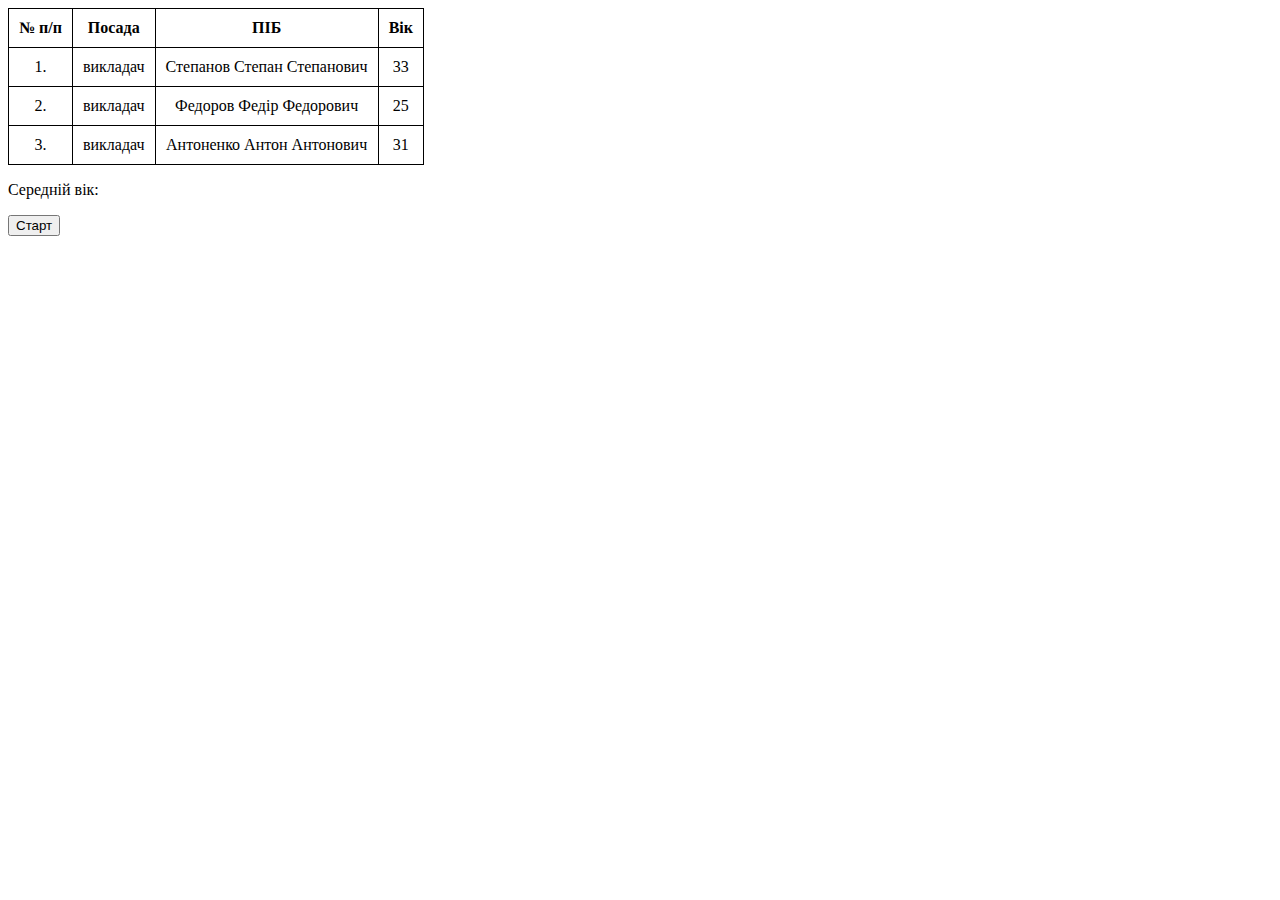
<file: zalik/1/index.html>
<!DOCTYPE html>
<html lang="en">
<head>
    <meta charset="UTF-8">
    <title>№1</title>
    <link rel="stylesheet" href="style.css">
</head>
<body>
<table id="data-table">
    <tr>
        <th>№ п/п</th>
        <th>Посада</th>
        <th>ПІБ</th>
        <th>Вік</th>
    </tr>
    <tr>
        <td>1.</td>
        <td>викладач</td>
        <td>Степанов Степан Степанович</td>
        <td>33</td>
    </tr>
    <tr>
        <td>2.</td>
        <td>викладач</td>
        <td>Федоров Федір Федорович</td>
        <td>25</td>
    </tr>
    <tr>
        <td>3.</td>
        <td>викладач</td>
        <td>Антоненко Антон Антонович</td>
        <td>31</td>
    </tr>
</table>
<p id="average-age">Середній вік: </p>
<button onclick="calculateAverage()">Старт</button>
<script src="script.js"></script>
</body>
</html>
</file>
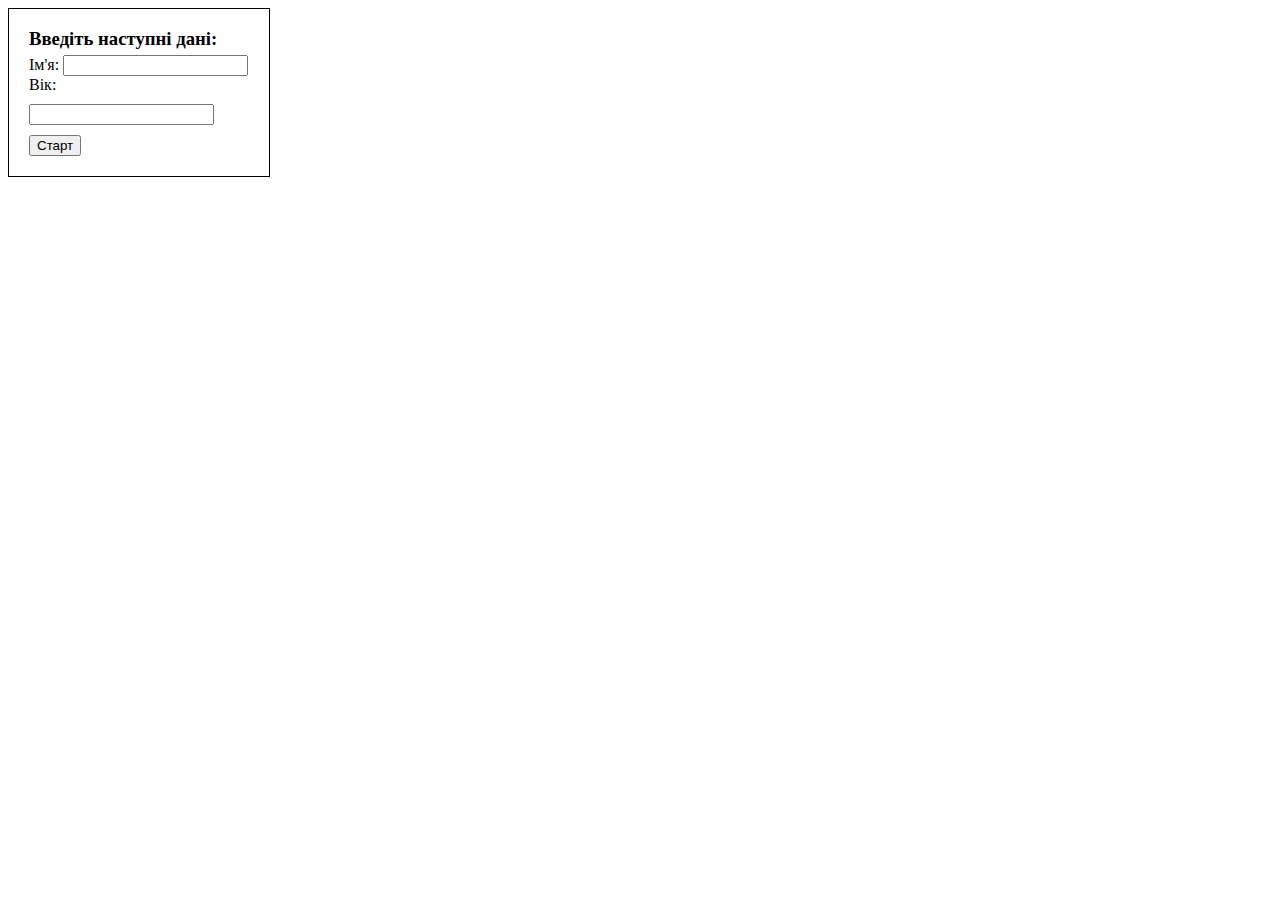
<file: zalik/4/index.html>
<!DOCTYPE html>
<html lang="en">
<head>
    <meta charset="UTF-8">
    <title>№4</title>
  <link rel="stylesheet" href="style.css">
</head>
<body>
<form>
  <h3>Введіть наступні дані:</h3>
  <label for="name">Ім'я:</label>
  <input type="text" id="name" required>
  <br>
  <label for="age">Вік:&nbsp;</label>
  <input type="number" id="age" required>
  <br>
  <button id="startButton">Старт</button>
</form>

<div id="modal" class="modal">
  <div class="modal-content">
    <button class="close">Закрити</button>
    <p id="modalText"></p>
  </div>
</div>
<script src="script.js"></script>
</body>
</html>
</file>
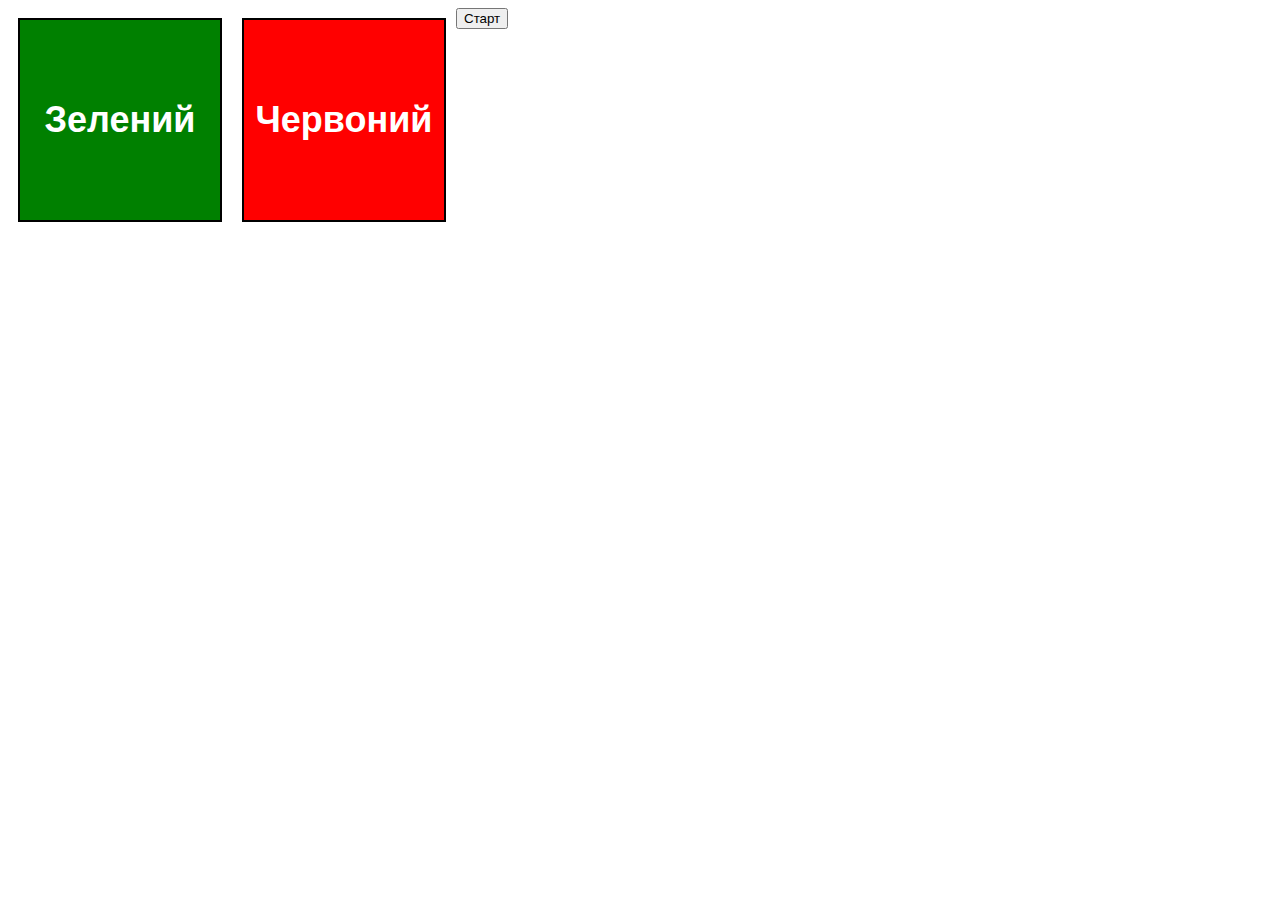
<file: zalik/7/index.html>
<!DOCTYPE html>
<html lang="en">
<head>
    <meta charset="UTF-8">
    <title>№7</title>
    <link rel="stylesheet" href="style.css">
</head>
<body>

    <div id="square1" style="background-color: green;">Зелений</div>
    <div id="square2" style="background-color: red;">Червоний</div>


<button onclick="swapColors()">Старт</button>

<script src="script.js"></script>
</body>
</html>
</file>
<file: zalik/1/style.css>
table {
    border-collapse: collapse;
}
th, td {
    border: 1px solid black;
    padding: 10px;
    text-align: center;
}
</file>
<file: zalik/4/style.css>
.modal {
    display: none;
    position: fixed;
    z-index: 1;
    left: 0;
    top: 0;
    width: 100%;
    height: 100%;
    overflow: auto;
    background-color: rgba(0, 0, 0, 0.5);
}

.modal-content {
    background-color: #fefefe;
    margin: 15% auto;
    padding: 20px;
    border: 1px solid #888;
    width: 300px;
}

.close {
    float: right;
    color: black;
}

form{
    border: 1px solid black;
    padding: 0 20px 20px 20px;
    width: 220px;
}
h3{
    margin-bottom: -5px;
}
input, button{
    margin-top: 10px;
}
</file>
<file: zalik/7/style.css>
#square1, #square2 {
    width: 200px;
    height: 200px;
    margin: 10px;
    justify-content: center;
    align-items: center;
    text-align: center;
    display: flex;
    color: white;
    font-family: Arial, serif;
    font-weight: 600;
    font-size: 4vh;
    border: 2px solid black;
    float: left;
}
</file>
